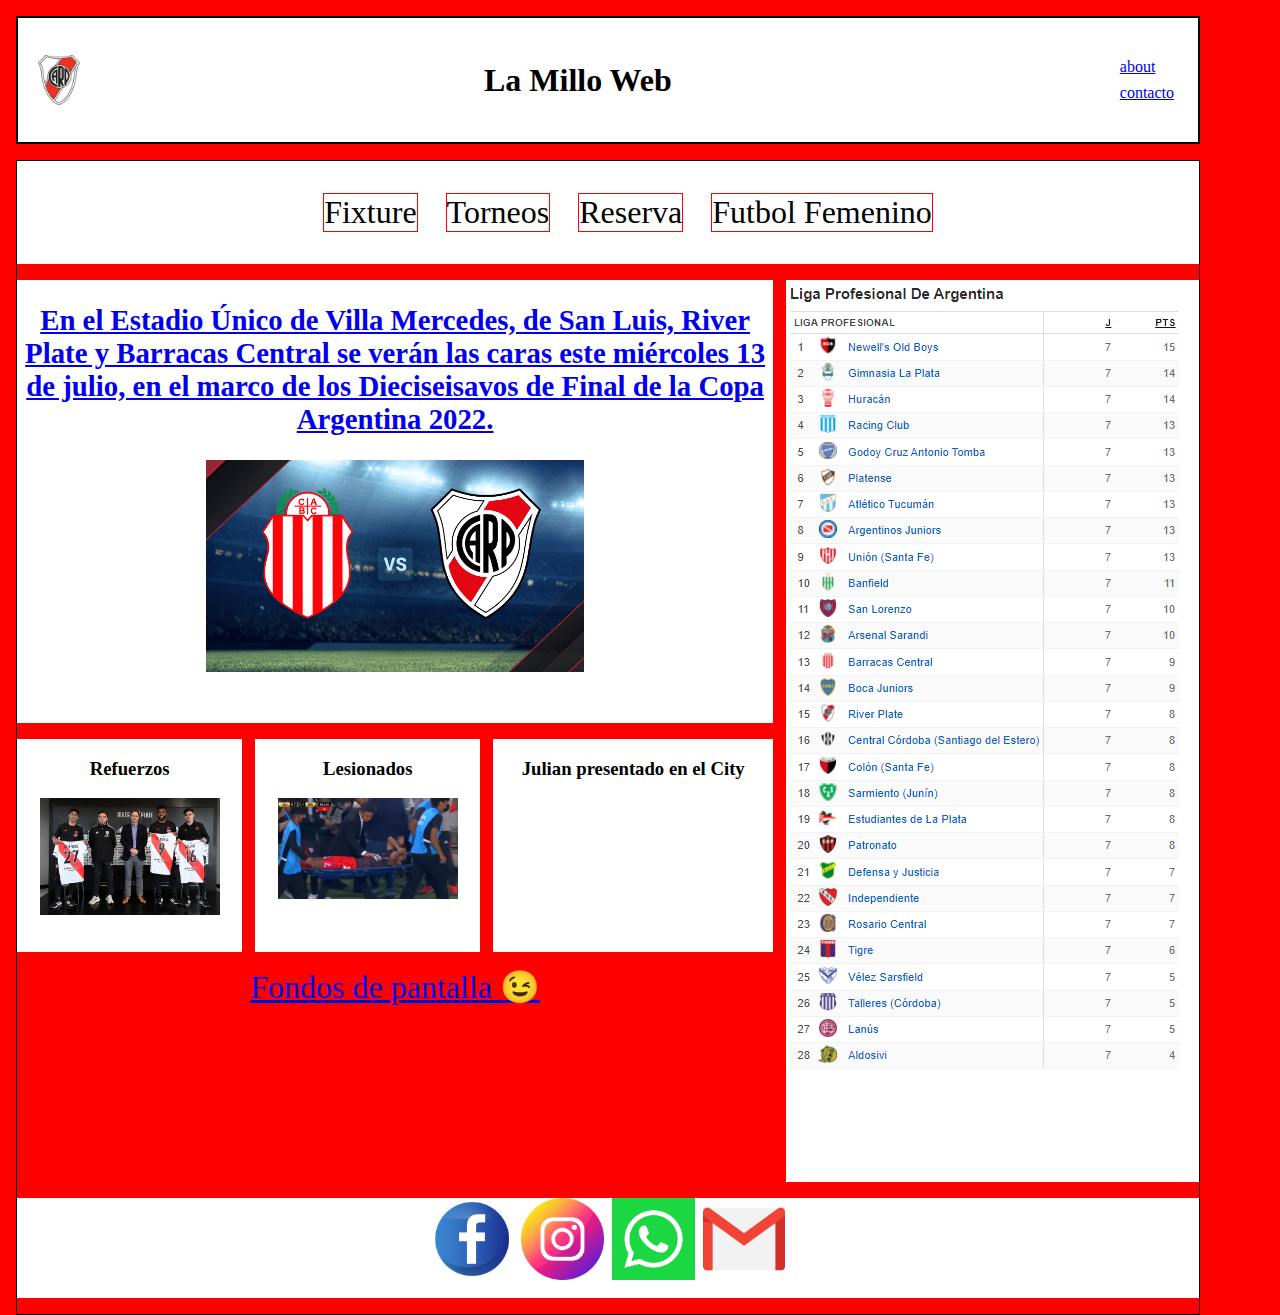
<file: index.html>
<!DOCTYPE html>
<html lang="en">
<head>
    <meta charset="UTF-8">
    <meta http-equiv="X-UA-Compatible" content="IE=edge">
    <meta name="viewport" content="width=device-width, initial-scale=1.0">
    <link rel="stylesheet" href="./css/styles.css">
    <title>Millo Web 🐔</title>
    <link rel="shortcut icon" href="./recursos/imagenes/club-river-plate.ico" type="image/x-icon">
</head>
<body>
    <section class="flex-container">
        <img src="./recursos/imagenes/club-river-plate.ico" alt="escudo River Plate" width="50 px">
        <h1>La Millo Web</h1>
        <ul>
            <li><a href="./html/about.html">about</a></li>
            <li><a href="./html/contacto.html">contacto</a></li>
        </ul>
    </section>
    <div class="grid-container">
        <nav class="item1">
            <ul>
                <li>Fixture</li>
                <li>Torneos</li>
                <li>Reserva</li>
                <li>Futbol Femenino</li>
            </ul>
        </nav>
        <main class="item2">
           <a href="./html/notas.html"><h2> En el Estadio Único de Villa Mercedes, 
            de San Luis, River Plate y Barracas Central se verán las caras este miércoles 13 de julio, 
            en el marco de los Dieciseisavos de Final de la Copa Argentina 2022. </h2>
            <img src="./recursos/imagenes/river-vs-barracas.png" alt="river-vs-barracas" width="50%"></a>   
        </main>
        <aside class="item3">
            <img src="./recursos/imagenes/tabla.png" alt="tabla posiciones">
        </aside>
        <article class="item4">
            <h3>Refuerzos</h3>
            <a href="./html/notas.html"><img class="refuerzos" src="./recursos/imagenes/refuerzos.jpg" alt="refuerzos" width="80%"></a>
        </article>
        <article class="item5">
            <h3>Lesionados</h3>
            <a href="./html/notas.html"><img src="./recursos/imagenes/lesionados.webp" alt="rojas lesionado" width="80%"></a>
        </article>
        <article class="item6">
            <h3>Julian presentado en el City</h3>
            <iframe width="280"
            src="https://www.youtube.com/embed/DfO81LvtBSY" 
            title="YouTube video player" frameborder="0" 
            allow="accelerometer; autoplay; clipboard-write; encrypted-media; gyroscope; picture-in-picture" allowfullscreen></iframe>
        </article>
        <a href="./html/notas.html"><section class="item7"><span>Fondos de pantalla 😉</span></a></section>
        <footer class="item8">
            <a href="./html/contacto.html"><img src="./recursos/imagenes/facebook.png" alt="facebook" width="7%"></a>
            <a href="./html/contacto.html"><img src="./recursos/imagenes/instagram.png" alt="instagram" width="7%"></a>
            <a href="./html/contacto.html"><img src="./recursos/imagenes/whatsapp.png" alt="whatsapp" width="7%"></a>
            <a href="./html/contacto.html"><img src="./recursos/imagenes/gmail.png" alt="gmail" width="7%"></a>
        </footer>
    </div>
</body>
</html>
</file>
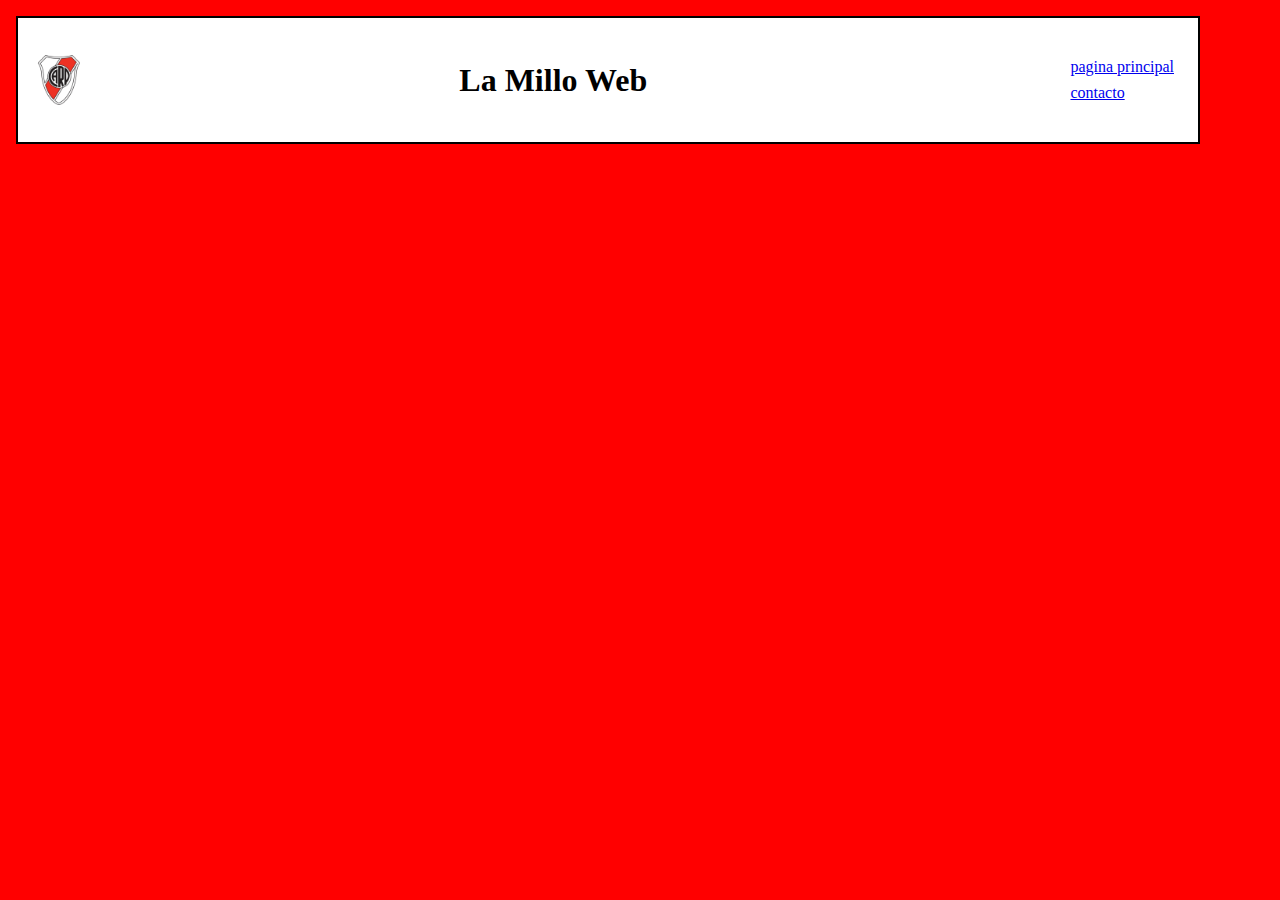
<file: html/about.html>
<!DOCTYPE html>
<html lang="en">
<head>
    <meta charset="UTF-8">
    <meta http-equiv="X-UA-Compatible" content="IE=edge">
    <meta name="viewport" content="width=device-width, initial-scale=1.0">
    <link rel="stylesheet" href="../css/styles.css">
    <script src="../js/index.js"></script>
    <title>Millo soy 🐔</title>
    <link rel="shortcut icon" href="../recursos/imagenes/club-river-plate.ico" type="image/x-icon">
</head>
<body>
    <section class="flex-container">
        <img src="../recursos/imagenes/club-river-plate.ico" alt="escudo River Plate" width="50 px">
        <h1>La Millo Web</h1>
        <ul>
            <li><a href="../index.html">pagina principal</a></li>
            <li><a href="./contacto.html">contacto</a></li>
        </ul>
    </section>
    
</body>
</html>
</file>
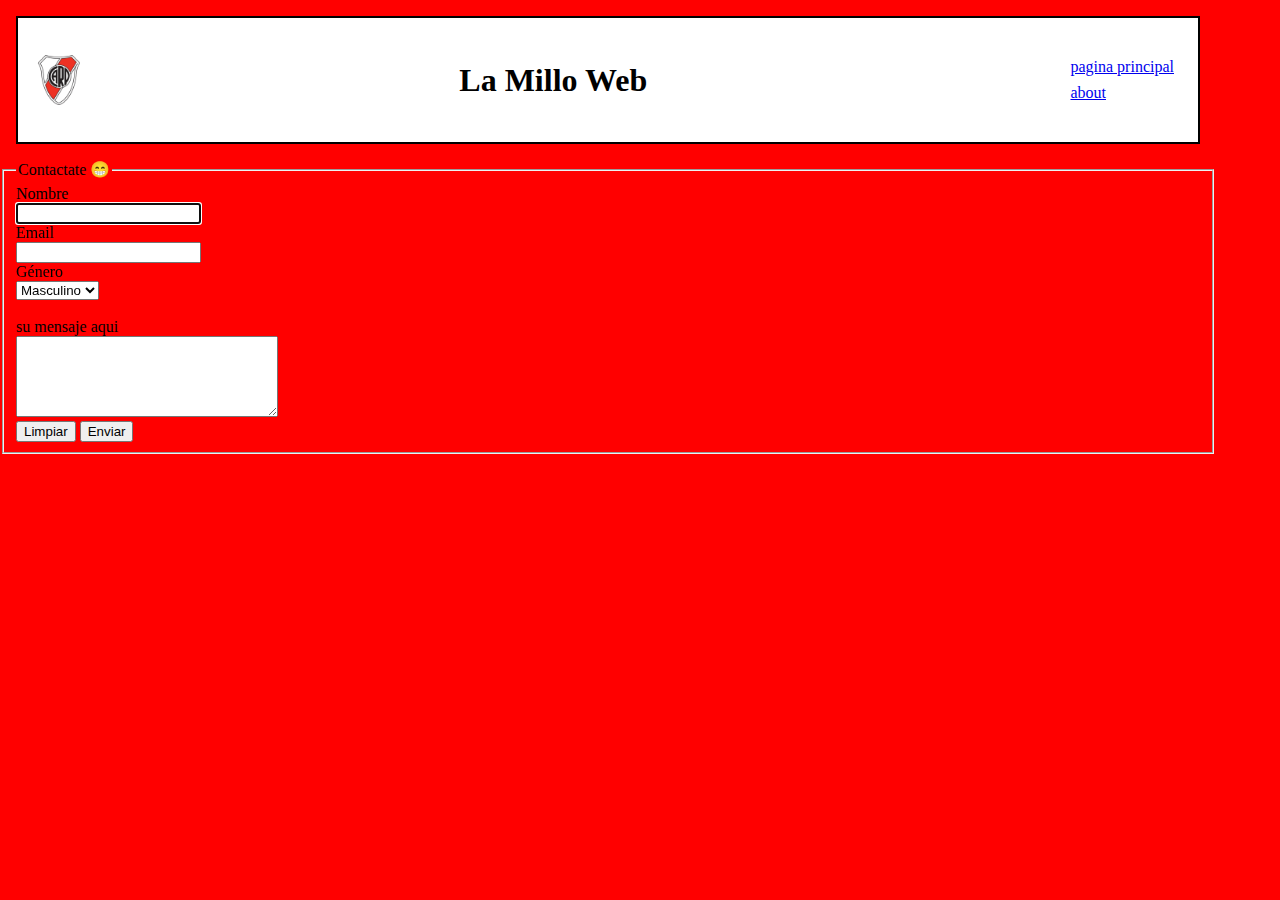
<file: html/contacto.html>
<!DOCTYPE html>
<html lang="en">
<head>
    <meta charset="UTF-8">
    <meta http-equiv="X-UA-Compatible" content="IE=edge">
    <meta name="viewport" content="width=device-width, initial-scale=1.0">
    <link rel="stylesheet" href="../css/styles.css">
    <title>Millo contacto 🐔</title>
    <link rel="shortcut icon" href="../recursos/imagenes/club-river-plate.ico" type="image/x-icon">
</head>
<body>
    <section class="flex-container">
        <img src="../recursos/imagenes/club-river-plate.ico" alt="escudo River Plate" width="50 px">
        <h1>La Millo Web</h1>
        <ul>
            <li><a href="../index.html">pagina principal</a></li>
            <li><a href="./about.html">about</a></li>
        </ul>
    </section>
        <form>
            <fieldset class="contacto-form">
                <legend>Contactate 😁</legend>
        
            <label for="name">Nombre</label>
            <br>
            <input id=name type="text" name="name" autofocus>
            <br>
            <label for="email">Email</label>
            <br>
            <input id=emil type="email" name="email" id="email" required>
            <br>
            <label for="genero">Género</label>
            <br>
            <select name="genero" id="genero">
            <option value="Masculino">Masculino</option>
            <option value="Femenino">Femenino</option>
            <option value="Otros">Otr@</option>
            </select>
            <br>
            <br>
            <label for="consulta">su mensaje aqui</label>
            <br>
            <textarea name="consulta" id="consulta" cols="30" rows="5"></textarea>
            <br>
            <input type="reset" value="Limpiar">
            <input type="submit" value="Enviar">
             </fieldset>
        </form>
    
</body>
</html>
</file>
<file: css/styles.css>
body {
    margin: 0;
    padding: 0;
    width: 95vw;
    background-color: red;
}
* {
    box-sizing: border-box;
}
.flex-container {
display: flex;
justify-content: space-between;
align-items: center;
margin: 1rem;
border: 2px solid black;
padding: 1rem;
background-color: white;
}
.flex-container img:hover {
    transform: scale(1.5);
    transition: 550ms;
}
.flex-container h1 {
    font-size: 2rem;
}
.flex-container li {
    color: black;
    list-style-type: none;
    margin: .5rem;
    transition: 250ms;
}
.flex-container li:hover {
    transform: scale(1.3);
    
}
.grid-container {
    font-size: 2rem;
    text-align: center;
    border: solid 1px;
    margin: 0 1rem;
    display: grid;
    grid-template-columns: repeat(4, 1fr);
    grid-template-rows: 0.5fr repeat(4, 2fr) 100px;
    grid-template-areas:
        "nav nav nav nav"
        "main main main aside"
        "main main main aside"
        "article1 article2 article3 aside"
        "gallery gallery gallery aside"
        "footer footer footer footer"
    ;

    gap: .5em .4em;
}
.item1 {
    grid-area: nav;
    background: white;
}
.item1 li{
    list-style-type: none;
    display: inline-block;
    border: 1.5px solid red;
    margin: 0 10px;
}
.item1 li:hover{
    transform: scale(1.2);
    transition: 350ms;
}

.item2 {
    grid-area: main;
    background-color: white;
    font-family: 'Times New Roman';
    font-size: 1.2rem;
}
.item2 img:hover{
    transform: scale(1.2);
    transition: 350ms;
}
.item3 {
    grid-area: aside;
    background: white;
}

.item4 {
    grid-area: article1;
    background: white;
    font-size: 1rem;
}
.item4 img:hover{
    transform: scale(1.2);
    transition: 350ms
}

.item5 {
    grid-area: article2;
    background: white;
    font-size: 1rem;
}
.item5 img:hover{
    transform: scale(1.2);
    transition: 350ms
}

.item6 {
    grid-area: article3;
    background: white;
    font-size: 1rem;
}

.item7 {
    grid-area: gallery;
    text-align:center;
    background: url(https://marcadegol.com/fotos//2022/02/nuevo-escudo-de-river-plate.jpg);
    background-size: 40%;
    background-repeat:repeat-x;
    background-position: center;
}
.item7 span:hover{
    transition: 350ms;
    background-color: white;
    color: red;
}

.item8 {
    grid-area: footer;
    background: white;
}
.item8 :hover{
    transform: scale(1.2);
    transition: 350ms;
}
.contacto-form {
    background: url(https://i.pinimg.com/originals/b8/4d/6c/b84d6cb14074c587e4e2bd6e2028abbe.png);
    background-size:auto;
    background-repeat: no-repeat;
    background-position: center;
    background-size: 60%;
}

/* Estilos para la pagina notas */
.grid-container-n {
    font-size: 2rem;
    text-align: center;
    border: solid 1px;
    margin: 0 1rem;
    display: grid;
    grid-template-columns: auto;
    grid-template-rows: auto;
    grid-template-areas:
        "main main main"
        "article1 article1 article1"
        "article2 article2 article2"
        "article3 article3 article3"
        "gallery gallery gallery"
        "gallery gallery gallery"
        "footer footer footer"
        "footer footer footer"
    ;

    gap: .5em .4em;
}

.item2-n {
    grid-area: main;
    background-color: white;
    font-family: 'Times New Roman';
    font-size: 1.2rem;
}
.item4-n {
    grid-area: article1;
    background: white;
    font-size: 1.5rem;}
.item4-n p{
    text-align: justify;
}
.item5-n {
    grid-area: article2;
    background: white;
    font-size: 1.5rem;
}
.item5-n p{
    text-align: justify;
}
.item6-n {
    grid-area: article3;
    background: white;
    font-size: 1rem;
}
.item7-n {
    grid-area: gallery;
    background: white;
}
.item8-n {
    grid-area: footer;
    background: white;
}
.item8-n {
    list-style-type: none;
    display: inline-block;   
}
.item8-n img:hover{
    transform: scale(1.2);
    transition: 350ms;
}    

/* media queries*/

@media screen and (max-width: 768px) {
    .grid-container {
        grid-template-columns: 1fr;
        grid-template-rows: auto;
        grid-template-areas:
            "nav"
            "main"
            "article1"
            "article2"
            "article3"
            "gallery"
            "aside"
            "footer"
        ;
    }
    .grid-container-n {
        grid-template-columns: 1fr;
        grid-template-rows: auto;
        grid-template-areas:
            "main"
            "article1"
            "article2"
            "article3"
            "gallery"
            "footer"
        ;
    }
    h2,h3,h4,h5,p {
        font-size: 1rem;
    }
.videos {
    max-width: fit-content;
}
.fotos {
    width: 90%;
}
}
</file>
